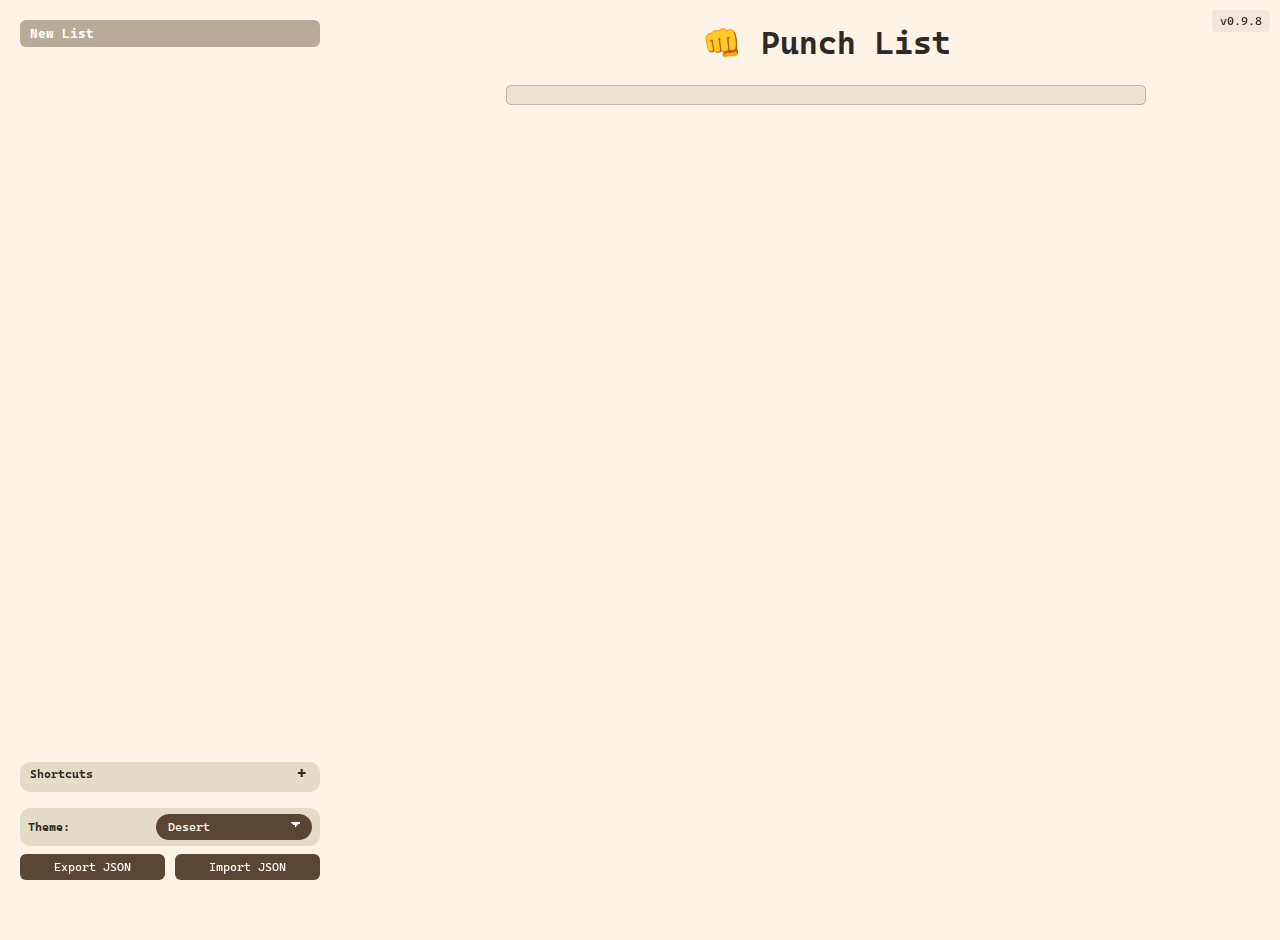
<file: punch-list/public/index.html>
<!DOCTYPE html>
<html lang="en">
<head>
  <meta charset="UTF-8" />
  <meta name="viewport" content="width=device-width, initial-scale=1.0" />
  <title>Punch List</title>

  <!-- Google Font -->
  <link href="https://fonts.googleapis.com/css2?family=Cascadia+Code:wght@600&display=swap" rel="stylesheet" />

  <!-- Theme & Style Sheets -->
  <link rel="stylesheet" href="../src/css/themes.css" />
  <link rel="stylesheet" href="../src/css/style.css" />
</head>
<body>
  <div id="versionBox">v0.9.8</div>

  <div class="app-container">
    <!-- Row Layout: Sidebar + Main -->
    <div class="layout-row">
      <nav id="sidebar">
        <!-- List Navigation -->
        <ul id="listNav" aria-label="Task Lists"></ul>

        <!-- Removed the old shortcuts and theme selector from here -->
      </nav>

      <!-- Main Content Area -->
      <main>
        <div class="main-content">
          <div class="main-safe">
            <h1>👊 Punch List</h1>

            <!-- Task List Display Area -->
            <section id="taskListContainer" aria-label="Task List"></section>
          </div>
        </div>
      </main>
    </div>
  </div>

  <!-- Fixed Footer Container for Shortcuts, Theme, and Export/Import -->
  <div id="sidebar-footer">
    <!-- Shortcuts/Color Key -->
    <aside class="color-key" role="button" tabindex="0">
      <div class="color-key-header">
        <span>Shortcuts</span>
        <span id="toggleKeyIndicator" aria-hidden="true">+</span>
      </div>

      <div class="color-key-body">
        <!-- Shortcuts grid -->
        <div class="shortcuts-section">
          <div class="key-row"><span>Indent</span><kbd data-shortcut="tab">Tab</kbd></div>
          <div class="key-row"><span>Unindent</span><kbd data-shortcut="shift-tab">⇧ + Tab</kbd></div>
          <div class="key-row"><span>New Line</span><kbd data-shortcut="enter">Enter</kbd></div>
          <div class="key-row"><span>Break Out Line</span><kbd data-shortcut="ctrl-enter">⌘ + Enter</kbd></div>
          <div class="key-row"><span>Check / Uncheck</span><kbd data-shortcut="shift-enter">⇧ + Enter</kbd></div>
          <div class="key-row"><span>Delete / Unstyle</span><kbd data-shortcut="backspace">Backspace</kbd></div>
          <div class="key-row"><span>Move Task Up</span><kbd data-shortcut="shift-arrowup">⇧ + ↑</kbd></div>
          <div class="key-row"><span>Move Task Down</span><kbd data-shortcut="shift-arrowdown">⇧ + ↓</kbd></div>
          <div class="key-row"><span>Move Project Up</span><kbd data-shortcut="ctrl-alt-shift-arrowup">⌘ + ⌥ + ⇧ + ↑</kbd></div>
          <div class="key-row"><span>Move Project Down</span><kbd data-shortcut="ctrl-alt-shift-arrowdown">⌘ + ⌥ + ⇧ + ↓</kbd></div>
          <div class="key-row"><span>Switch List Up</span><kbd data-shortcut="ctrl-alt-w">⌘ + ⌥ + W</kbd></div>
          <div class="key-row"><span>Switch List Down</span><kbd data-shortcut="ctrl-alt-s">⌘ + ⌥ + S</kbd></div>
          <div class="key-row"><span>Move List Up</span><kbd data-shortcut="ctrl-alt-shift-w">⌘ + ⌥ + ⇧ + W</kbd></div>
          <div class="key-row"><span>Move List Down</span><kbd data-shortcut="ctrl-alt-shift-s">⌘ + ⌥ + ⇧ + S</kbd></div>
          <div class="key-row"><span>New List</span><kbd data-shortcut="ctrl-alt-n">⌘ + ⌥ + N</kbd></div>
          <div class="key-row"><span>Delete List</span><kbd data-shortcut="ctrl-alt-d">⌘ + ⌥ + D</kbd></div>
          <div class="key-row"><span>Header 1</span><code>#</code></div>
          <div class="key-row"><span>Header 2</span><code>##</code></div>
          <div class="key-row"><span>Checkbox</span><code>-</code></div>
          <div class="key-row"><span>Note</span><code>></code></div>
          <div class="key-row">
            <span><span class="color-swatch" style="background: yellow;"></span>Highlight</span>
            <kbd data-shortcut="ctrl-alt-1">⌘ + ⌥ + 1</kbd>
          </div>
          <div class="key-row">
            <span><span class="color-swatch" style="background: rgba(70,130,255,0.5);"></span>In Progress</span>
            <kbd data-shortcut="ctrl-alt-2">⌘ + ⌥ + 2</kbd>
          </div>
          <div class="key-row">
            <span><span class="color-swatch" style="background: rgba(180,90,220,0.5);"></span>Follow Up</span>
            <kbd data-shortcut="ctrl-alt-3">⌘ + ⌥ + 3</kbd>
          </div>
          <div class="key-row">
            <span><span class="color-swatch" style="background: rgba(255,60,60,0.5);"></span>Hold</span>
            <kbd data-shortcut="ctrl-alt-4">⌘ + ⌥ + 4</kbd>
          </div>
        </div>
      </div>
    </aside>

    <!-- Theme selector in its own matching container (outside the shortcuts panel) -->
    <div class="theme-selector-container">
      <label for="themeSelector">Theme:</label>
      <select id="themeSelector" aria-label="Select Theme">
        <option value="light">Light</option>
        <option value="dark">Dark</option>
        <option value="desert">Desert</option>
        <option value="dracula">Dracula</option>
        <option value="earth">Earth</option>
        <option value="nord">Nord</option>
        <option value="one-dark">One Dark</option>
        <option value="solarized-light">Solarized Light</option>
        <option value="solarized-dark">Solarized Dark</option>
        <option value="catppuccin-mocha">Catppuccin Mocha</option>
      </select>
    </div>

    <!-- Export/Import Buttons (side by side) -->
    <div class="export-import-buttons">
      <button id="exportJsonBtn" aria-label="Export JSON">Export JSON</button>
      <button id="importJsonTrigger" aria-label="Import JSON">Import JSON</button>
      <input type="file" id="importJsonInput" accept=".json" style="display: none;" />
    </div>
  </div>

  <!-- JavaScript -->
  <script src="../src/js/app.js" defer></script>
</body>
</html>
</file>
<file: punch-list/src/css/themes.css>
/* =======================================================
  🧭 THEME VARIABLE GUIDE
======================================================= */

/* === Typography === */
/* --font-mono: Font used across the entire app (titles, labels, buttons) */

/* === Layout Backgrounds === */
/* --color-bg: Main page background color */
/* --color-surface: Surface background for cards or panels (optional use) */
/* --color-sidebar-bg: Background for the left sidebar navigation */

/* === Text Colors === */
/* --color-text: Primary text color for all content */
/* --color-muted-text: Secondary text for notes, placeholders, etc. */

/* === Interaction Feedback === */
/* --color-hover: Background color for hover states (e.g. sidebar items) */
/* --color-focus: Background/outline color when an item is focused */
/* --color-active-bg: Background for selected or active sidebar list item */
/* --color-active-text: Text color for active list item */

/* === Header Styling === */
/* --color-header-1: Background color for level 1 headers (# Title) */
/* --color-header-1-text: Text color for level 1 headers */
/* --color-header-2: Background color for level 2 headers (## Project) */
/* --color-header-2-text: Text color for level 2 headers */

/* === Special Content === */
/* --color-note: Text color for note blocks (> Note) */

/* === Visual Enhancements === */
/* --color-outline: Outline around active task item */
/* --color-highlight-yellow: Background for "highlighted" task (Ctrl+Alt+1) */
/* --color-highlight-text: Text color for highlighted task (optional) */

/* === Project Grouping === */
/* --color-project-bg: Background color for project wrapper blocks */

/* === Buttons === */
/* --color-button-bg: Button background color */
/* --color-button-hover: Button background on hover */
/* --color-button-text: Button text color */

/* === Floating Panels === */
/* --color-legend-bg: Background for the color key panel and theme picker */

/* === Labels & Tasks === */
/* --color-label-hover: Background when hovering or focusing on task label */

/* === Optional Accents (used in custom themes) */
/* --color-accent-warm: Optional: a warm secondary color */
/* --color-accent-bold: Optional: a strong contrasting accent */

/* ############## */
/* ### THEMES ### */
/* ############## */

/* === Desert === */
body.theme-desert {
  --color-bg: #fdf3e7;
  --color-surface: #e8decf;
  --color-sidebar-bg: #d9d1c3;

  --color-text: #2e2a26;
  --color-muted-text: #5c534a;

  --color-hover: rgba(60, 40, 20, 0.1);
  --color-focus: rgba(60, 40, 20, 0.25);
  --color-active-bg: #b8ac99;
  --color-active-text: #ffffff;

  --color-header-1: rgba(180, 160, 130, 0.2);
  --color-header-1-text: #2b2b2b;

  --color-header-2: #bc6c25;
  --color-header-2-text: #5a4633;

  --color-note: #4e5a45;

  --color-outline: rgba(60, 40, 20, 0.3);
  --color-highlight-yellow: #ffe58f;
  --color-project-bg: #d1c7b2;

  --color-button-bg: #5a4633;
  --color-button-hover: #7c6244;
  --color-button-text: #ffffff;

  --color-legend-bg: #e5dcc7;
  --color-label-hover: rgba(133, 103, 44, 0.123);
}

/* === Dracula === */
body.theme-dracula {
  --color-bg: #282a36;
  --color-surface: #44475a;
  --color-sidebar-bg: #343746;

  --color-text: #f8f8f2;
  --color-muted-text: #6272a4;

  --color-hover: rgba(255, 255, 255, 0.05);
  --color-focus: rgba(255, 255, 255, 0.12);
  --color-active-bg: #6272a4;
  --color-active-text: #f8f8f2;

  --color-header-1: rgba(189, 147, 249, 0.15);
  --color-header-1-text: #f8f8f2;

  --color-header-2: #6272a4;
  --color-header-2-text: #50fa7b;

  --color-note: #8be9fd;

  --color-outline: rgba(255, 255, 255, 0.2);
  --color-highlight-yellow: #f1fa8c;
  --color-project-bg: #44475a;

  --color-button-bg: #50fa7b;
  --color-button-hover: #3df06a;
  --color-button-text: #282a36;

  --color-legend-bg: #343746;
  --color-label-hover: rgba(189, 147, 249, 0.15);
}

/* === Light === */
body.theme-light {
  --color-bg: #f7f7f5;
  --color-surface: #e9e9e7;
  --color-sidebar-bg: #dfdfdc;

  --color-text: #222222;
  --color-muted-text: #666666;

  --color-hover: rgba(0, 0, 0, 0.05);
  --color-focus: rgba(0, 0, 0, 0.1);
  --color-active-bg: #c2c2bd;
  --color-active-text: #000000;

  --color-header-1: rgba(0, 0, 0, 0.06);
  --color-header-1-text: #333333;

  --color-header-2: #cecece;
  --color-header-2-text: #2c2c2c;

  --color-note: #444444;

  --color-outline: rgba(0, 0, 0, 0.2);
  --color-highlight-yellow: #fff3a6;
  --color-highlight-text: #111111;
  --color-label-hover: rgba(0, 0, 0, 0.05);

  --color-project-bg: #e0e0dc;

  --color-button-bg: #4e4e4e;
  --color-button-hover: #6b6b6b;
  --color-button-text: #ffffff;

  --color-legend-bg: #e3e3e0;
}

/* === Dark === */
body.theme-dark {
  --color-bg: #1e1e1e;
  --color-surface: #2c2c2c;
  --color-sidebar-bg: #252525;

  --color-text: #f0f0f0;
  --color-muted-text: #888888;

  --color-hover: rgba(255, 255, 255, 0.05);
  --color-focus: rgba(255, 255, 255, 0.15);
  --color-active-bg: #3a3a3a;
  --color-active-text: #ffffff;

  --color-header-1: rgba(200, 200, 200, 0.1);
  --color-header-1-text: #eaeaea;

  --color-header-2: #444444;
  --color-header-2-text: #ffffff;

  --color-note: #cccccc;

  --color-outline: rgba(255, 255, 255, 0.15);
  --color-highlight-yellow: #ffe066;
  --color-project-bg: #333333;

  --color-button-bg: #444444;
  --color-button-hover: #666666;
  --color-button-text: #ffffff;

  --color-legend-bg: #2e2e2e;
  --color-label-hover: rgba(255, 255, 255, 0.08);
}

/* === Earth === */
body.theme-earth {
  --color-bg: #fefae0;
  --color-surface: #f2f0dd;
  --color-sidebar-bg: #283618;

  --color-text: #1e1e1b;
  --color-muted-text: #5a5948;

  --color-hover: rgba(96, 108, 56, 0.1);
  --color-focus: rgba(96, 108, 56, 0.2);
  --color-active-bg: #606c38;
  --color-active-text: #ffffff;

  --color-header-1: rgba(96, 108, 56, 0.25);
  --color-header-1-text: #283618;

  --color-header-2: #dda15e;
  --color-header-2-text: #283618;

  --color-note: #4a5131;

  --color-outline: rgba(40, 54, 24, 0.3);
  --color-highlight-yellow: #e9f5a4;
  --color-highlight-text: #1c1c1c;
  --color-label-hover: rgba(96, 108, 56, 0.15);

  --color-project-bg: #e3e0c5;

  --color-button-bg: #606c38;
  --color-button-hover: #4d5a2d;
  --color-button-text: #ffffff;

  --color-legend-bg: #f1edd8;

  --color-accent-warm: #dda15e;
  --color-accent-bold: #bc6c25;
}

/* === Nord === */
body.theme-nord {
  --color-bg: #2e3440;
  --color-surface: #3b4252;
  --color-sidebar-bg: #343a46;

  --color-text: #e5e9f0;
  --color-muted-text: #a7b1c2;

  --color-hover: rgba(255, 255, 255, 0.05);
  --color-focus: rgba(255, 255, 255, 0.12);
  --color-active-bg: #4c566a;
  --color-active-text: #eceff4;

  --color-header-1: rgba(143, 188, 187, 0.14);
  --color-header-1-text: #e5e9f0;

  --color-header-2: #88c0d0;
  --color-header-2-text: #1f2630;

  --color-note: #a3be8c;

  --color-outline: rgba(255, 255, 255, 0.16);
  --color-highlight-yellow: #ebcb8b;
  --color-project-bg: #3b4252;

  --color-button-bg: #5e81ac;
  --color-button-hover: #6b8fbe;
  --color-button-text: #eceff4;

  --color-legend-bg: #3b4252;
  --color-label-hover: rgba(143, 188, 187, 0.12);

  --color-accent-warm: #d08770;
  --color-accent-bold: #bf616a;
}

/* === One Dark === */
body.theme-one-dark {
  --color-bg: #21252b;
  --color-surface: #2c313a;
  --color-sidebar-bg: #262a31;

  --color-text: #e6e6e6;
  --color-muted-text: #7f848e;

  --color-hover: rgba(255, 255, 255, 0.05);
  --color-focus: rgba(255, 255, 255, 0.12);
  --color-active-bg: #3a3f4b;
  --color-active-text: #ffffff;

  --color-header-1: rgba(97, 175, 239, 0.12);
  --color-header-1-text: #e6e6e6;

  --color-header-2: #61afef;
  --color-header-2-text: #1e2227;

  --color-note: #98c379;

  --color-outline: rgba(255, 255, 255, 0.16);
  --color-highlight-yellow: #e5c07b;
  --color-project-bg: #2c313a;

  --color-button-bg: #98c379;
  --color-button-hover: #86b16b;
  --color-button-text: #1e2227;

  --color-legend-bg: #2c313a;
  --color-label-hover: rgba(97, 175, 239, 0.12);

  --color-accent-warm: #d19a66;
  --color-accent-bold: #c678dd;
}

/* === Solarized Light === */
body.theme-solarized-light {
  --color-bg: #fdf6e3;
  --color-surface: #eee8d5;
  --color-sidebar-bg: #e9e1c9;

  --color-text: #586e75;
  --color-muted-text: #93a1a1;

  --color-hover: rgba(0, 0, 0, 0.04);
  --color-focus: rgba(0, 0, 0, 0.10);
  --color-active-bg: #d6cfb4;
  --color-active-text: #073642;

  --color-header-1: rgba(38, 139, 210, 0.14);
  --color-header-1-text: #073642;

  --color-header-2: #2aa198;
  --color-header-2-text: #073642;

  --color-note: #6c71c4;

  --color-outline: rgba(0, 0, 0, 0.15);
  --color-highlight-yellow: #efe7b5;
  --color-project-bg: #ece4cc;

  --color-button-bg: #268bd2;
  --color-button-hover: #1f78b6;
  --color-button-text: #fdf6e3;

  --color-legend-bg: #efe7d2;
  --color-label-hover: rgba(38, 139, 210, 0.10);

  --color-accent-warm: #b58900;
  --color-accent-bold: #cb4b16;
}

/* === Solarized Dark === */
body.theme-solarized-dark {
  --color-bg: #002b36;
  --color-surface: #073642;
  --color-sidebar-bg: #06313b;

  --color-text: #eee8d5;
  --color-muted-text: #93a1a1;

  --color-hover: rgba(255, 255, 255, 0.05);
  --color-focus: rgba(255, 255, 255, 0.12);
  --color-active-bg: #0e3a45;
  --color-active-text: #fdf6e3;

  --color-header-1: rgba(42, 161, 152, 0.16);
  --color-header-1-text: #eee8d5;

  --color-header-2: #2aa198;
  --color-header-2-text: #002b36;

  --color-note: #b58900;

  --color-outline: rgba(255, 255, 255, 0.16);
  --color-highlight-yellow: #ead27a;
  --color-project-bg: #073642;

  --color-button-bg: #268bd2;
  --color-button-hover: #1f78b6;
  --color-button-text: #fdf6e3;

  --color-legend-bg: #083a46;
  --color-label-hover: rgba(42, 161, 152, 0.14);

  --color-accent-warm: #cb4b16;
  --color-accent-bold: #6c71c4;
}

/* === Catppuccin Mocha === */
body.theme-catppuccin-mocha {
  --color-bg: #1e1e2e;
  --color-surface: #242436;
  --color-sidebar-bg: #1f1f30;

  --color-text: #cad3f5;
  --color-muted-text: #a6adc8;

  --color-hover: rgba(255, 255, 255, 0.05);
  --color-focus: rgba(255, 255, 255, 0.12);
  --color-active-bg: #313244;
  --color-active-text: #e6e9ff;

  --color-header-1: rgba(139, 213, 202, 0.14);
  --color-header-1-text: #cad3f5;

  --color-header-2: #8bd5ca;
  --color-header-2-text: #1e1e2e;

  --color-note: #a6e3a1;

  --color-outline: rgba(255, 255, 255, 0.14);
  --color-highlight-yellow: #eed49f;
  --color-project-bg: #26263a;

  --color-button-bg: #a6e3a1;
  --color-button-hover: #94d18f;
  --color-button-text: #1e1e2e;

  --color-legend-bg: #242436;
  --color-label-hover: rgba(139, 213, 202, 0.14);

  --color-accent-warm: #f2cdcd;
  --color-accent-bold: #c6a0f6;
}
</file>
<file: punch-list/src/css/style.css>
/* =======================================================
  Root Layout Variables (global, not theme-bound)
======================================================= */
:root {
  --font-mono: 'Cascadia Code', monospace;
  --sidebar-w: 300px;       /* Sidebar width — adjust to fit key panel comfortably */
  --key-collapsed-w: 160px; /* Key width when minimized */

  /* Motion: snappy defaults */
  --t-fast: 120ms;
  --ease-snap: cubic-bezier(.2,.8,.2,1);
}

/* Respect users who prefer reduced motion */
@media (prefers-reduced-motion: reduce) {
  :root {
    --t-fast: 0ms;
  }
}

/* =======================================================
  Base Layout & Typography
======================================================= */
body {
  font-family: var(--font-mono);
  background-color: var(--color-bg);
  color: var(--color-text);
  margin: 0; /* Ensure no margin */
  padding: 0; /* Ensure no padding */
}

h1 {
  text-align: center;
  width: 100%;
  margin: 24px 0;
  cursor: pointer;
  user-select: none;
  transition: background var(--t-fast) var(--ease-snap);
}
h1[contenteditable="true"] {
  cursor: text;
  user-select: text;
}

/* =======================================================
  Layout Containers - WINDOW-CENTERED MAIN WITH SIDEBAR OFFSET
======================================================= */
.app-container {
  min-height: 100vh;
  display: flex;
  flex-direction: row;
  justify-content: center; /* Center the layout */
}

.layout-row {
  display: flex;
  flex-direction: row;
  justify-content: center; /* Ensure columns inside layout-row are centered */
  width: 100%;
}

/* ---- SIDEBAR ---- */
#sidebar {
  position: sticky;
  top: 0;
  width: var(--sidebar-w); /* Sidebar width */
  height: 100vh;
  background-color: transparent;
  padding: 20px;
  z-index: 100;
}

/* Fixed container for shortcuts, theme, and export/import buttons */
#sidebar-footer {
  position: fixed;
  bottom: 10px; /* 10px from the bottom */
  left: 10px;   /* 10px from the left */
  display: flex;
  flex-direction: column; /* Stack elements vertically */
  gap: 8px;   /* Reduced space between elements */
  width: var(--sidebar-w); /* Match sidebar width */
  padding: 10px;
  z-index: 999; /* Ensure it's above other content */
}

/* ---- MAIN ---- */
main {
  width: 100%; /* Allow it to take full available width */
  max-width: 750px; /* Limit to 750px */
  margin: 0 auto;  /* Center horizontally */
  padding: 0 20px 60px 20px;
  box-sizing: border-box;
  background: transparent;
  position: relative;
  display: flex;
  justify-content: center;
  align-items: flex-start;
}

/* Content inside main */
.main-content {
  width: 100%;
  max-width: 750px; /* Ensure this is capped at 750px */
  margin: 0 auto;    /* Center the content */
  padding: 0 20px 60px 20px;
  box-sizing: border-box;
  display: flex;
  flex-direction: column;
}

.main-safe {
  width: 100%;
  box-sizing: border-box;
}

@media (min-width: 800px) {
  .main-safe { padding-left: 32px; }
}

@media (max-width: 950px) {
  .main-content { padding: 0 12px 40px 12px; }
}
@media (max-width: 700px) {
  .main-content { padding: 0 6px 32px 6px; }
}
@media (max-width: 500px) {
  .main-content { padding: 0 2px 16px 2px; }
}

@media (max-width: 799px) {
  .layout-row {
    display: grid;
    grid-template-columns: 1fr; /* Stack the sidebar and main content vertically */
  }
  #sidebar {
    grid-column: 1;
    position: static;
    width: 100%;
    height: auto;
  }
  main {
    grid-column: 1;
  }
}

/* Hidden spacer element (kept for safety; not used) */
.key-spacer { display: none !important; }

/* =======================================================
  List Navigation
======================================================= */
#listNav {
  list-style: none;
  padding: 0;
  margin: 0;
  display: flex;  
  flex-direction: column;
  gap: 6px;
  flex-grow: 1;
  overflow-y: auto;
}

.list-nav-item {
  padding: 6px 10px;
  border-radius: 6px;
  background-color: transparent;
  cursor: pointer;
  font-size: 13px;
  transition: background-color var(--t-fast) var(--ease-snap);
  outline: none;
  color: var(--color-text);
  user-select: none;
}
.list-nav-item:hover {
  background-color: var(--color-hover);
}
.list-nav-item.active {
  background-color: var(--color-active-bg);
  color: var(--color-active-text);
  font-weight: bold;
}
.list-nav-item:focus {
  background-color: var(--color-focus);
}
.list-nav-item[contenteditable="true"] {
  border: 1px solid var(--color-outline);
  padding: 5px 9px; /* adjust for border */
  background-color: var(--color-input-bg, #5f5f5f);
  cursor: text;
}

/* =======================================================
  Indentation
======================================================= */
.indent-1::before,
.indent-2::before,
.indent-3::before,
.indent-4::before {
  content: '';
  position: absolute;
  left: 0;
  width: 4px;
  height: 100%;
  background-color: var(--color-outline);
  opacity: 0.2;
  border-radius: 2px;
}

.task-item { position: relative; } /* Needed for ::before */

.task-item.indent-0 {
  font-weight: 600;
  padding-left: 4px;
}

/* Visual horizontal offset */
.indent-1 { margin-left: 20px; }
.indent-2 { margin-left: 40px; }
.indent-3 { margin-left: 60px; }
.indent-4 { margin-left: 80px; }

/* =======================================================
  Task List
======================================================= */
#taskListContainer {
  display: flex;
  flex-direction: column;
  gap: 4px;
  width: 100%;
  min-width: 0;
}

.task-list {
  list-style: none;
  padding: 0;
}

.task-item {
  display: flex;
  align-items: center;
  gap: 10px;
  margin-bottom: 6px;
  max-width: 100%;
}

.task-item.active {
  outline: 1px solid var(--color-outline);
  border-radius: 4px;
}

.task-item.checked .task-label {
  text-decoration: line-through;
  opacity: 0.5;
}

.task-label {
  flex: 1;
  font-size: 14px;
  font-weight: 600;
  color: var(--color-text);
  background-color: transparent;
  outline: none;
  caret-color: var(--color-text);
  white-space: pre-wrap;
  word-break: break-word;
  transition: background-color var(--t-fast) var(--ease-snap);
  -webkit-box-decoration-break: clone; /* ensure pill wraps across lines */
  box-decoration-break: clone;
}

.task-label:hover,
.task-label:focus {
  background-color: var(--color-label-hover);
}

.task-label:empty {
  background-color: var(--color-label-hover);
  min-height: 18px; /* Ensures it's still clickable */
  display: inline-block;
}

/* =======================================================
  Headers & Block Types
======================================================= */
.header-1 {
  background-color: var(--color-header-1);
  font-size: 14px;
  font-weight: bold;
  padding: 4px 6px 4px 12px; /* more left padding */
  border-radius: 4px;
  color: var(--color-header-1-text);
}

.header-2 {
  background-color: var(--color-header-2);
  color: var(--color-header-2-text);
  padding: 4px 0 4px 12px; /* more left padding */
  font-weight: bold;
  font-size: 16px;
  border-radius: 6px;
}

.note-block {
  font-style: italic;
  opacity: 1;
  color: var(--color-note);
}

/* =======================================================
  Highlight Colors (rounded)
======================================================= */
.highlight-yellow,
.highlight-blue,
.highlight-purple,
.highlight-red {
  border-radius: 6px;       /* rounded ends */
  padding: 0 3px;           /* space for the curve */
  -webkit-box-decoration-break: clone;
  box-decoration-break: clone;
}

.highlight-yellow {
  background-color: var(--color-highlight-yellow) !important;
  color: #111 !important;
}

.highlight-blue {
  background-color: rgba(70, 130, 255, 0.5) !important;
  color: #111 !important;
}

.highlight-purple {
  background-color: rgba(180, 90, 220, 0.5) !important;
  color: #111 !important;
}

.highlight-red {
  background-color: rgba(255, 60, 60, 0.5) !important;
  color: #111 !important;
}

/* =======================================================
  Project Grouping
======================================================= */
.project-wrapper {
  background-color: var(--color-project-bg);
  border-radius: 12px;
  padding: 10px;
  margin-bottom: 12px;
}
.project-wrapper .task-item {
  margin-bottom: 6px;
}

/* =======================================================
  Buttons
======================================================= */
.export-import-buttons {
  display: flex; /* Align buttons side by side */
  gap: 10px; /* Space between buttons */
  width: 100%; /* Full width */
}

#exportJsonBtn,
#importJsonTrigger {
  padding: 6px 10px;
  font-family: var(--font-mono);
  font-size: 12px;
  background-color: var(--color-button-bg);
  color: var(--color-button-text);
  border: none;
  border-radius: 6px;
  cursor: pointer;
  transition: background-color var(--t-fast) var(--ease-snap), transform var(--t-fast) var(--ease-snap);
  flex: 1; /* Allow buttons to take equal space */
}

#exportJsonBtn:hover,
#importJsonTrigger:hover {
  background-color: var(--color-button-hover);
}

#exportJsonBtn:active,
#importJsonTrigger:active {
  transform: translateY(1px);
}

/* =======================================================
  Shortcuts Panel (inside sidebar) — collapsible, two-column rows
======================================================= */
.color-key {
  position: static;
  width: 100%;                    /* Expanded by default */
  max-width: var(--sidebar-w);    /* Match sidebar width */
  background-color: var(--color-legend-bg);
  border: none;
  border-radius: 10px;
  font-size: 12px;
  font-family: var(--font-mono);
  cursor: pointer;
  box-sizing: border-box;
  transition:
    width var(--t-fast) var(--ease-snap),
    max-width var(--t-fast) var(--ease-snap),
    padding var(--t-fast) var(--ease-snap),
    transform var(--t-fast) var(--ease-snap);
  will-change: width, transform;
}

/* Expanded state (normal padding) */
.color-key.open {
  padding: 10px 10px; /* More padding when expanded */
}

/* Collapsed state (reduced vertical padding) */
.color-key:not(.open) {
  padding: 4px 10px; /* Reduced padding when collapsed */
}

/* Header row */
.color-key-header {
  display: flex;
  justify-content: space-between;
  align-items: center;
  font-weight: bold;
  margin-bottom: 6px;
}

#toggleKeyIndicator {
  font-size: 16px;
  font-family: var(--font-mono);
  color: inherit;
  padding: 0 4px;
  line-height: 1;
  user-select: none; /* don't select +/− */
  pointer-events: none; /* indicator only */
  transition: transform var(--t-fast) var(--ease-snap);
}

/* rotate the +/- quickly when opening/closing */
.color-key.open #toggleKeyIndicator {
  transform: rotate(90deg);
}

/* Body: show/hide */
.color-key-body {
  display: none;
  flex-direction: column;
  gap: 6px;
  transition: opacity var(--t-fast) var(--ease-snap);
}

.color-key.open .color-key-body {
  display: flex;
  opacity: 1;
}

/* Each shortcut row: label on the left, key on the right */
.key-row {
  display: grid;
  grid-template-columns: minmax(0, 1fr) auto; /* Left fills, right hugs content */
  align-items: center;
  gap: 6px;
  padding: 2px 0px;
  width: 100%;
  max-width: 100%;
}

.key-row > span {
  min-width: 0;
  overflow: hidden;
  text-overflow: ellipsis;
  white-space: nowrap; /* prevent spilling past the panel */
}
.key-row kbd,
.key-row code {
  justify-self: end;
  white-space: nowrap;
}

/* Color swatch (used in some labels) */
.color-swatch {
  display: inline-block;
  width: 12px;
  height: 12px;
  border-radius: 2px;
  margin-right: 6px;
  vertical-align: middle;
}

/* =======================================================
  Theme Panel (separate container, matching style)
======================================================= */
.theme-selector-container {
  margin-top: 8px; /* Reduced space between shortcut dropdown and theme selector */
  background-color: var(--color-legend-bg);
  border-radius: 10px;
  padding: 6px 8px;
  font-size: 12px;
  font-family: var(--font-mono);
  display: flex;
  align-items: center;
  justify-content: space-between;
  gap: 8px;
  box-sizing: border-box;
}

.theme-selector-container label {
  font-weight: bold;
  white-space: nowrap;
}

/* Custom select: rounded, with subtle caret animation on hover/focus */
#themeSelector {
  font-family: var(--font-mono);
  font-size: 12px;
  background-color: var(--color-button-bg);
  color: var(--color-button-text);
  border: none;
  padding: 6px 32px 6px 12px; /* room for caret */
  border-radius: 20px; /* pill shape */
  cursor: pointer;
  appearance: none; /* remove native select arrow */
  transition:
    background-position var(--t-fast) var(--ease-snap),
    background-size var(--t-fast) var(--ease-snap),
    box-shadow var(--t-fast) var(--ease-snap);

  /* caret (two chevrons) drawn with gradients */
  background-image:
    linear-gradient(45deg, transparent 50%, var(--color-button-text) 50%),
    linear-gradient(135deg, var(--color-button-text) 50%, transparent 50%);
  background-position:
    calc(100% - 16px) calc(50% - 3px),
    calc(100% - 11px) calc(50% - 3px);
  background-size: 5px 5px, 5px 5px;
  background-repeat: no-repeat;
}
#themeSelector:hover,
#themeSelector:focus {
  background-position:
    calc(100% - 16px) calc(50% + 3px),
    calc(100% - 11px) calc(50% + 3px);
}
#themeSelector:focus {
  outline: none;
  box-shadow: 0 0 0 2px var(--color-focus);
}

/* Mobile: full width for both panels */
@media (max-width: 799px) {
  .color-key,
  .color-key.open,
  .color-key:not(.open),
  .theme-selector-container {
    width: 100%; /* Fill the full width */
    max-width: 100%; /* Ensure it does not extend beyond the sidebar */
  }
}

/* =======================================================
  Inline Code / Keyboard
======================================================= */
kbd {
  background: var(--color-button-bg);
  color: var(--color-button-text);
  padding: 2px 6px;
  border-radius: 4px;
  font-size: 11px;
  display: inline-block;
  white-space: nowrap; /* Prevent line break inside key label */
}
code {
  background: var(--color-button-bg);
  color: var(--color-button-text);
  padding: 2px 4px;
  border-radius: 3px;
  font-size: 11px;
  font-family: inherit;
}

/* =======================================================
  Version Box
======================================================= */
#versionBox {
  position: fixed;
  top: 10px; /* Move to the top */
  right: 10px; /* Align to the right */
  font-family: var(--font-mono);
  font-size: 12px;
  padding: 4px 8px;
  border-radius: 4px;
  background-color: rgba(0, 0, 0, 0.05);
  color: var(--color-text);
  pointer-events: none;
  user-select: none;
  z-index: 999;
}

/* =======================================================
  Animation (tasks)
======================================================= */
.task-slide-out {
  transition:
    opacity var(--t-fast) var(--ease-snap),
    transform var(--t-fast) var(--ease-snap),
    height var(--t-fast) var(--ease-snap),
    margin var(--t-fast) var(--ease-snap);
  opacity: 0;
  transform: translateX(20px);
  height: 0;
  margin: 0;
  overflow: hidden;
}

.task-slide-in {
  animation: slideInTask var(--t-fast) var(--ease-snap);
}
@keyframes slideInTask {
  from { opacity: 0; transform: translateY(-10px); }
  to   { opacity: 1; transform: translateY(0); }
}
</file>
